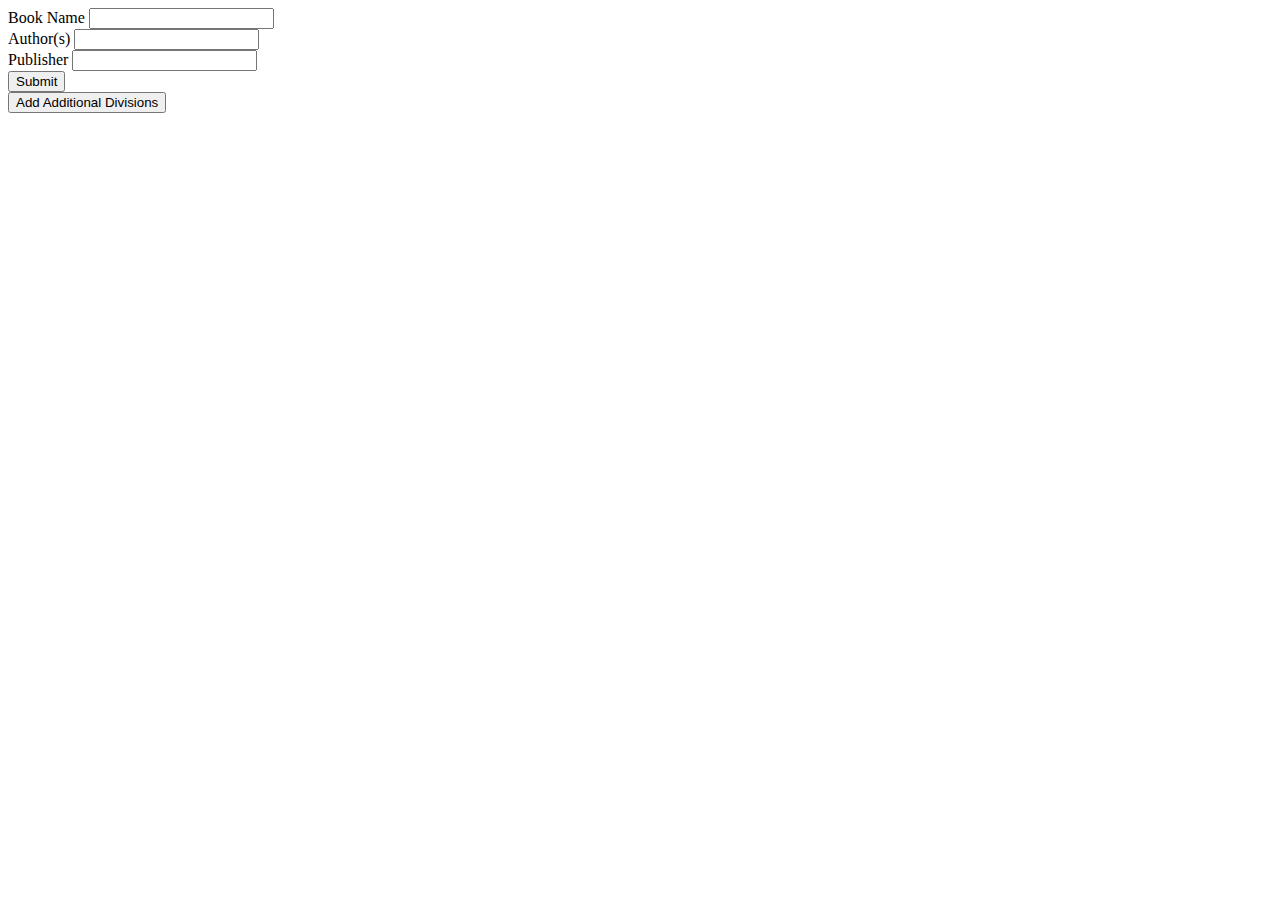
<file: templates/testPage.html>
<html>
    <head>
    <title>Test Page</title>
    <!-- <link rel="stylesheet" href="../css/testPage.css"> -->
    </head>

    <body>
        <div id="main-div">
            <form id="testForm" method="post" action="/">
                <div>
                    <label for="BookName">Book Name</label>
                    <input type="text" id="BookName" name="BookName">
                </div>
                <div>
                    <label for="Author">Author(s)</label>
                    <input type="text" id="Author" name="Author">
                </div>
                <div>
                    <label for="Publisher">Publisher</label>
                    <input type="text" id="Publisher" name="Publisher">
                </div>
                <div>
                    <input type="submit" name="submit" id="submit" value="Submit">
                </div>
                <div>
                    <input type="button" name="addDiv" id="addDiv" value="Add Additional Divisions">
                </div>
            </form>
        </div>
        <script src="..\js\testPage.js"></script>
    </body>
</html>
</file>
<file: css/testPage.css>
body {
    color: black;
    font-weight: bold;
    font-size: large;
}

.main-div {
    display: flex;
    background-color: yellow;
    opacity: 0.4;
    justify-self: center;
    justify-content: center;
}
</file>
